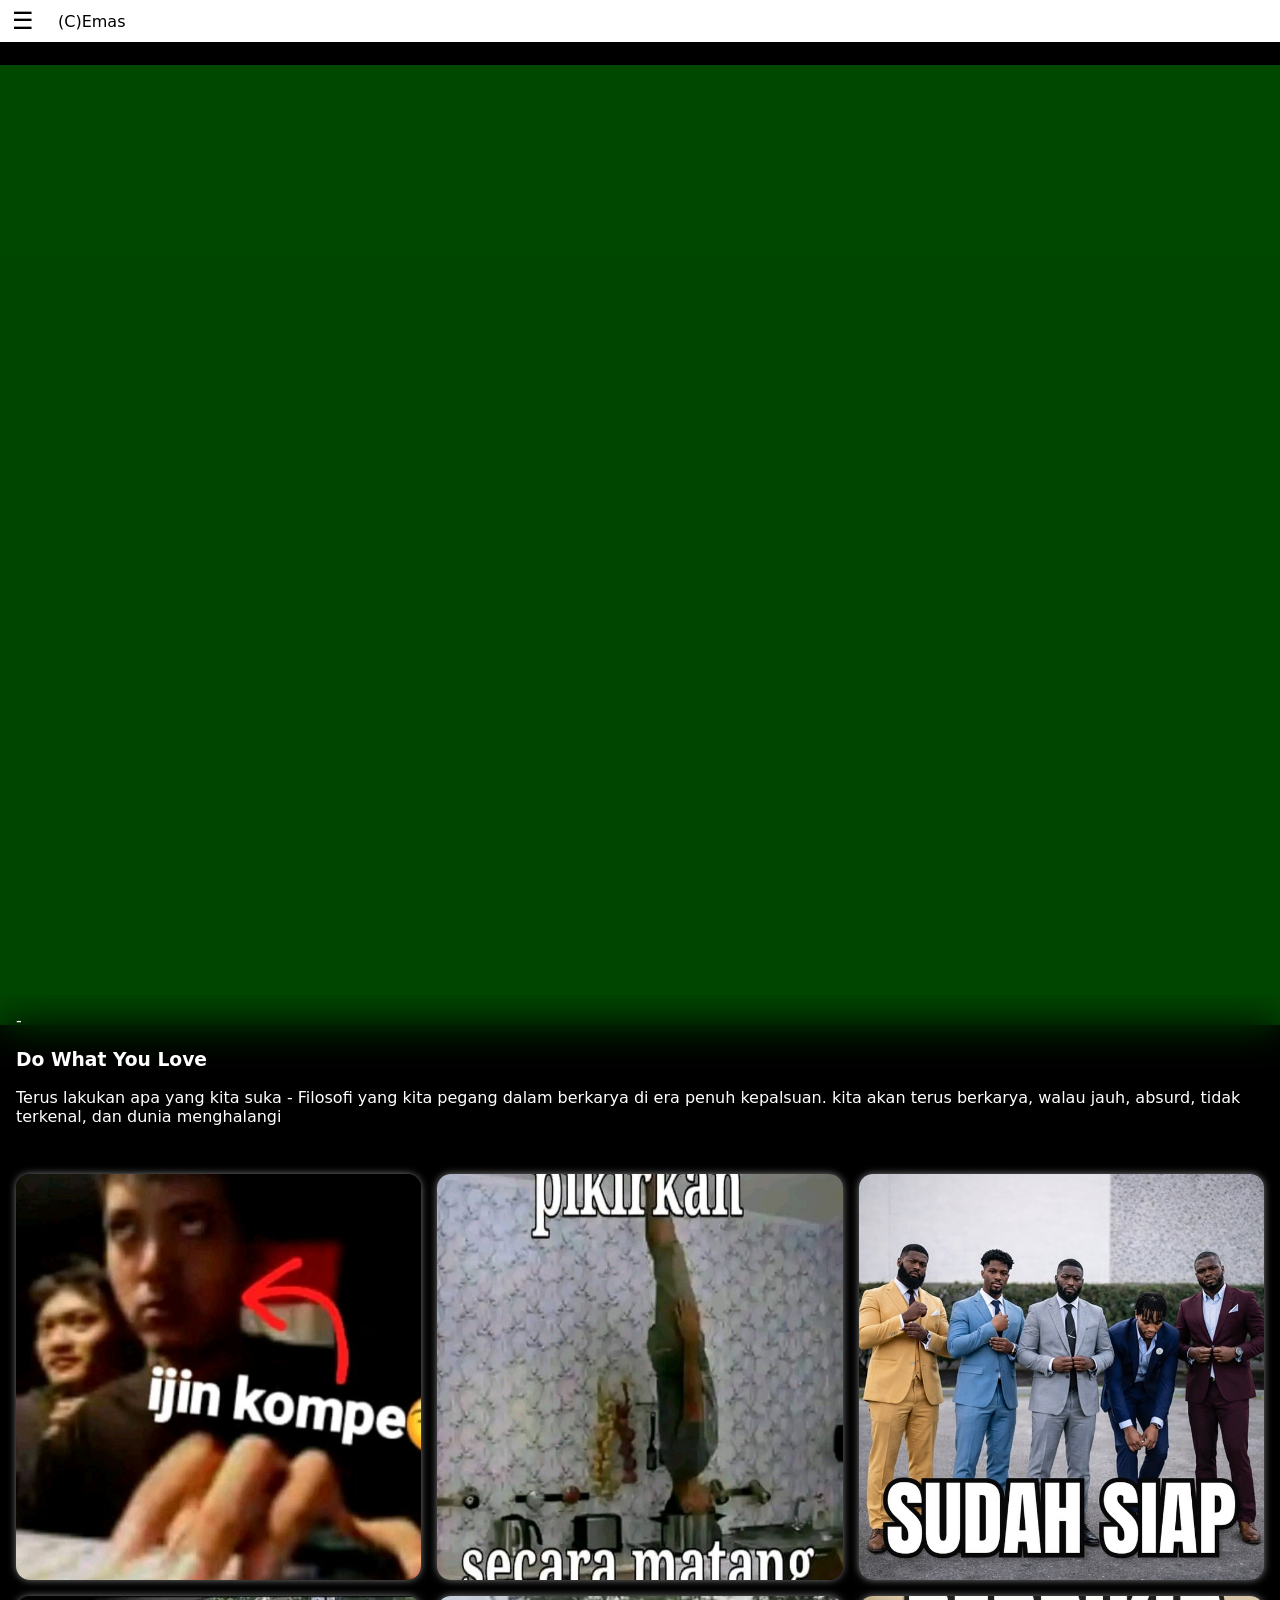
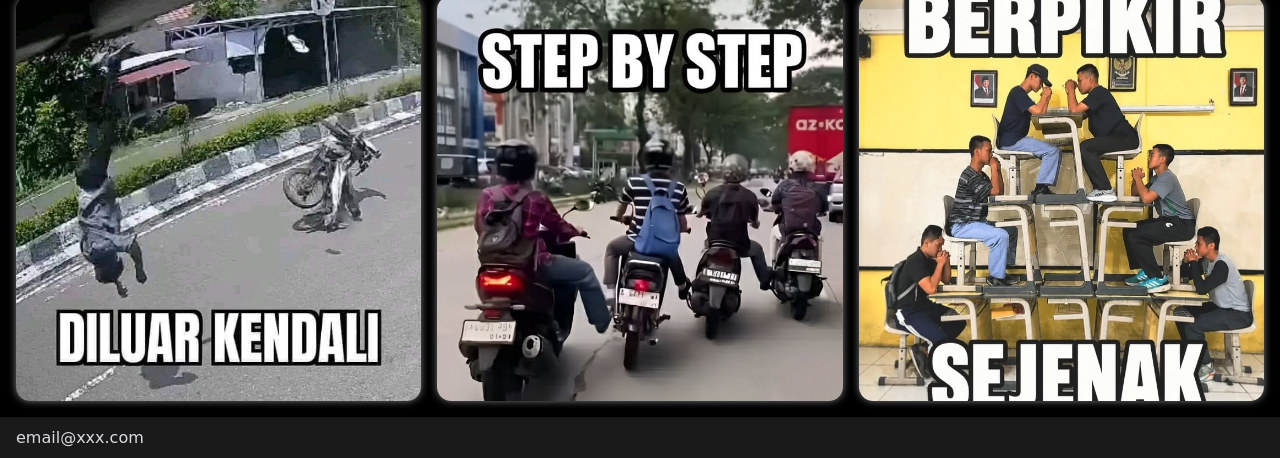
<file: index.html>
<!DOCTYPE html>
<html>

<head>
  <link rel="stylesheet" href="/css/style.css"
  <title>Web Porto Cemas</title>
</head>

<body>
  <!-- <div>navbar</div> -->
  <header class="navbar">
    <button class="menubtn" id="menubtn">☰</button>
    <a class="title" href="index.html">
      (C)Emas
    </a>
    <nav class="menu" id="menu">
      <a>
         
      </a>
      <a href="/html/crews.html">
        Crews
      </a>
      <a href="/html/works.html">
        Works
      </a>
      <a href="/html/contacts.html">
        Contacts
      </a>
    </nav>
  </header>
  <!-- <div>navbar end</div> -->
  
  <!-- <div>content 1</div> -->
  <section class="impression">
    </canvas>
    <video src="/asset/tv1.mp4" autoplay
    muted loop/>
    <div class="tagline">
      <h1>
        amba
      </h1>
      <p>
        tukam
      </p>
    </div>
  </section>
  <!-- <div>content 1 end</div> -->
  
  <!-- <div>description 1</div> -->
  <section class="deskripsi">
    <div class="hori">-</div>
    <div class="teksdesk">
      <h3 class="filosofi">
        Do What You Love
      </h5>
      <p class="deskfilo">
        Terus lakukan apa yang kita suka - Filosofi yang kita pegang dalam berkarya di era penuh kepalsuan. kita akan terus berkarya, walau jauh, absurd, tidak terkenal, dan dunia menghalangi
      </p>
    </div>
  </section>
  <!-- <div>description 1 end</div> -->
  
  <!-- <div>display</div> -->
  <section class="grid" id="display">
    <a class="card" href="#">
      <img src="/asset/t1.jpg" alt="t1" />
      <span class="deskproj">
        Akuh mau kompe dulu yah
      </span>
    </a>
    <a class="card" href="#">
      <img src="/asset/t2.jpg" alt="t2" />
      <span class="deskproj">
        kalo ngoding dipikir mas
      </span>
    </a>
    <a class="card" href="#">
      <img src="/asset/t3.jpg" alt="t3" />
      <span class="deskproj">
        are you ready to lose?
      </span>
    </a>
    <a class="card" href="#">
      <img src="/asset/t4.jpg" alt="t4" />
      <span class="deskproj">
        mboh wes, wes tepar aku
      </span>
    </a>
    <a class="card" href="#">
      <img src="/asset/t5.jpg" alt="t5" />
      <span class="deskproj">
        ga ada step step an jir, imajinasi bermain disini
      </span>
    </a>
    <a class="card" href="#">
     <img src="/asset/t6.jpg" alt="t6" />
     <span class="deskproj">
       ngopi sek ra mas?
     </span>
    </a>
  </section>
  <!-- <div>display end</div> -->
  
  <!-- <div>footer</div> -->
  <footer id="email">
    email@xxx.com
  </footer>
  <!-- <div>footer end</div> -->
  
  <script src="/js/data.js" />
</body>

</html>
</file>
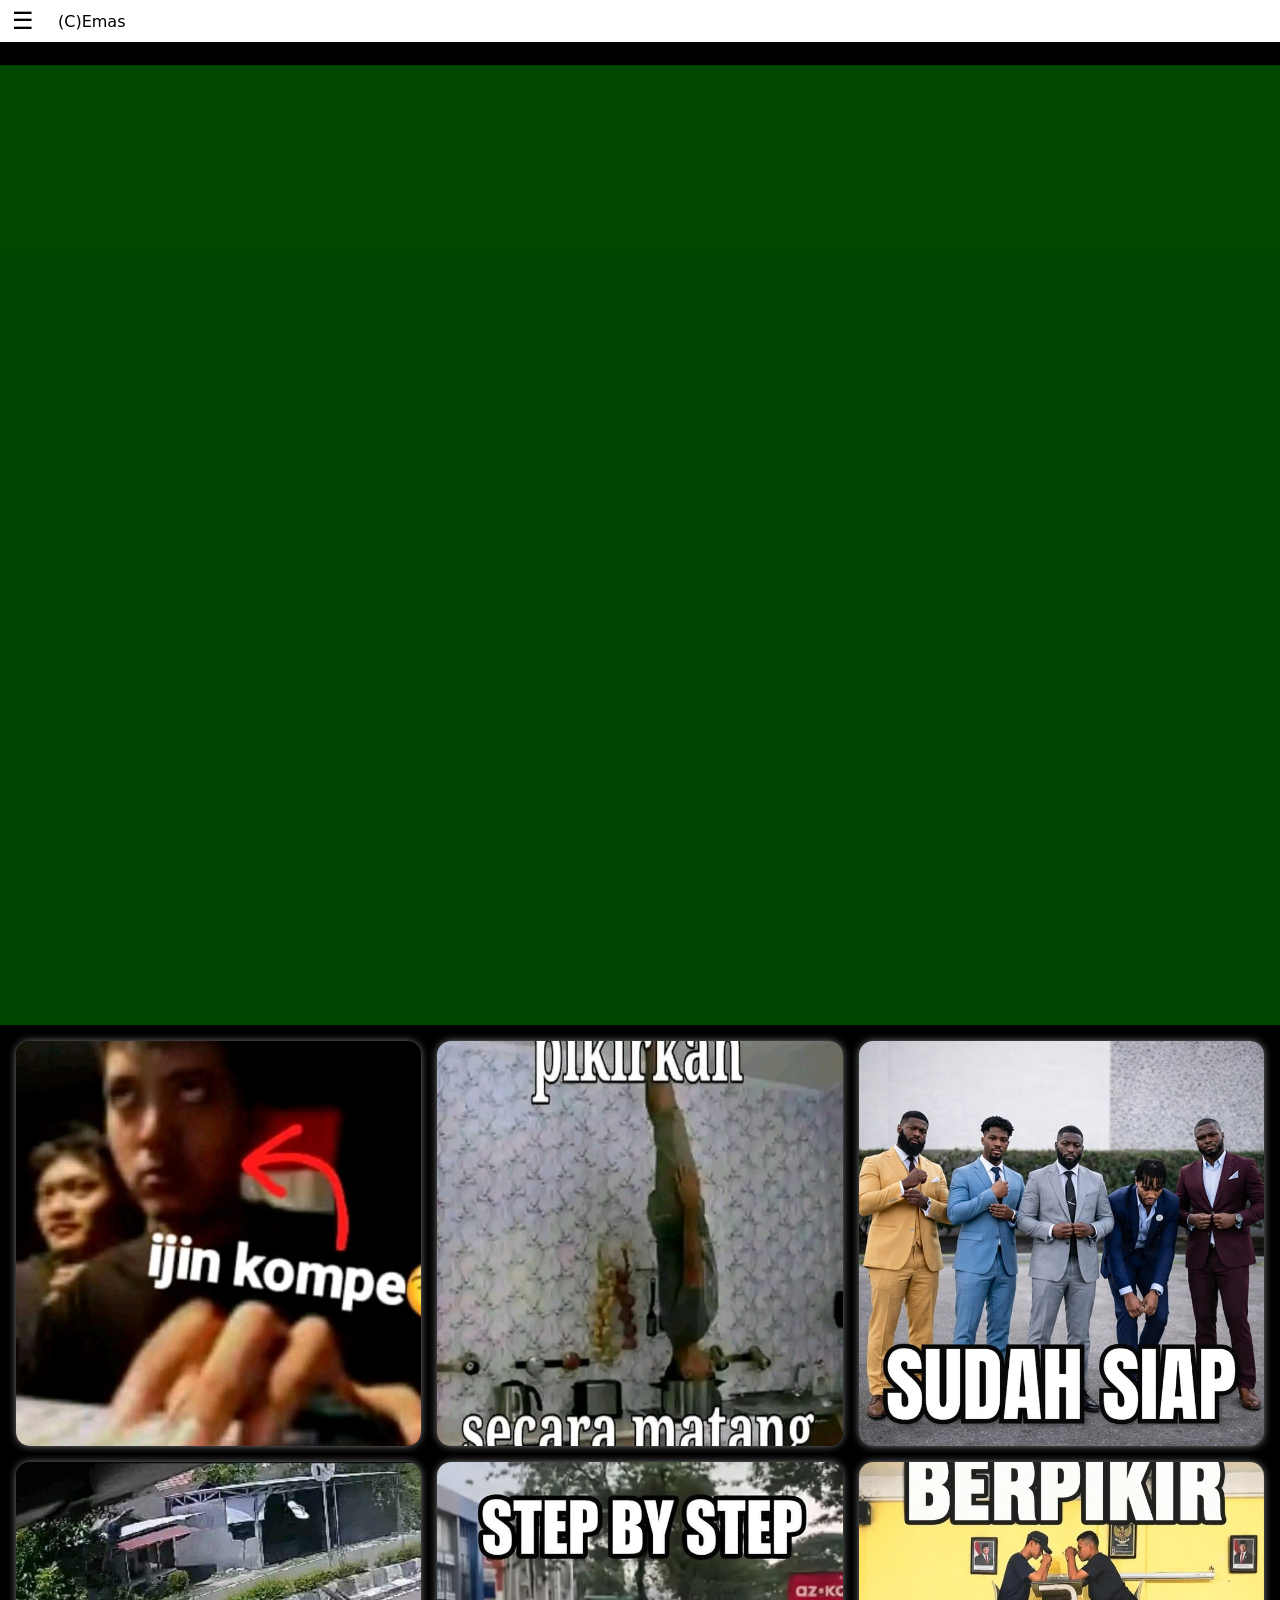
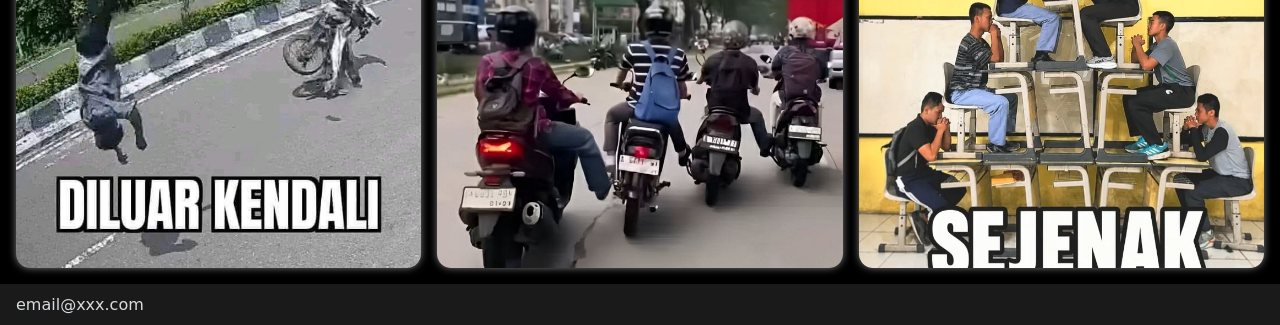
<file: html/contacts.html>
<!DOCTYPE html>
<html>

<head>
  <link rel="stylesheet" href="/css/style.css"
  <title>Web Porto Cemas</title>
</head>

<body>
  <!-- <div>navbar</div> -->
  <header class="navbar">
    <button class="menubtn" id="menubtn">☰</button>
      (C)Emas
    </a>
    <nav class="menu" id="menu">
      <a href="/html/crews.html">
        Crews
      </a>
      <a href="/html/works.html">
        Works
      </a>
      <a href="/html/contacts.html">
        Contacts
      </a>
    </nav>
  </header>
  <!-- <div>navbar end</div> -->
  
  <!-- <div>content 1</div> -->
  <section class="impression">
    <video src="/asset/tv1.mp4" autoplay
    muted loop/>
    <div class="tagline">
      <h1>
        Contacts
      </h1>
      <p>
        page
      </p>
    </div>
  </section>
  <!-- <div>content 1 end</div> -->
  
  <!-- <div>content 2</div> -->
  <section class="grid" id="display">
    <a class="card" href="#">
      <img src="/asset/t1.jpg" alt="t1" />
    </a>
    <a class="card" href="#">
      <img src="/asset/t2.jpg" alt="t2" />
    </a>
    <a class="card" href="#">
      <img src="/asset/t3.jpg" alt="t3" />
    </a>
    <a class="card" href="#">
      <img src="/asset/t4.jpg" alt="t4" />
    </a>
    <a class="card" href="#">
      <img src="/asset/t5.jpg" alt="t5" />
    </a>
    <a class="card" href="#">
     <img src="/asset/t6.jpg" alt="t6" />
    </a>
  </section>
  <!-- <div>content 2 end</div> -->
  
  <!-- <div>footer</div> -->
  <footer id="email">
    email@xxx.com
  </footer>
  <!-- <div>footer end</div> -->
  
  <script src="/js/data.js" />
</body>

</html>
</file>
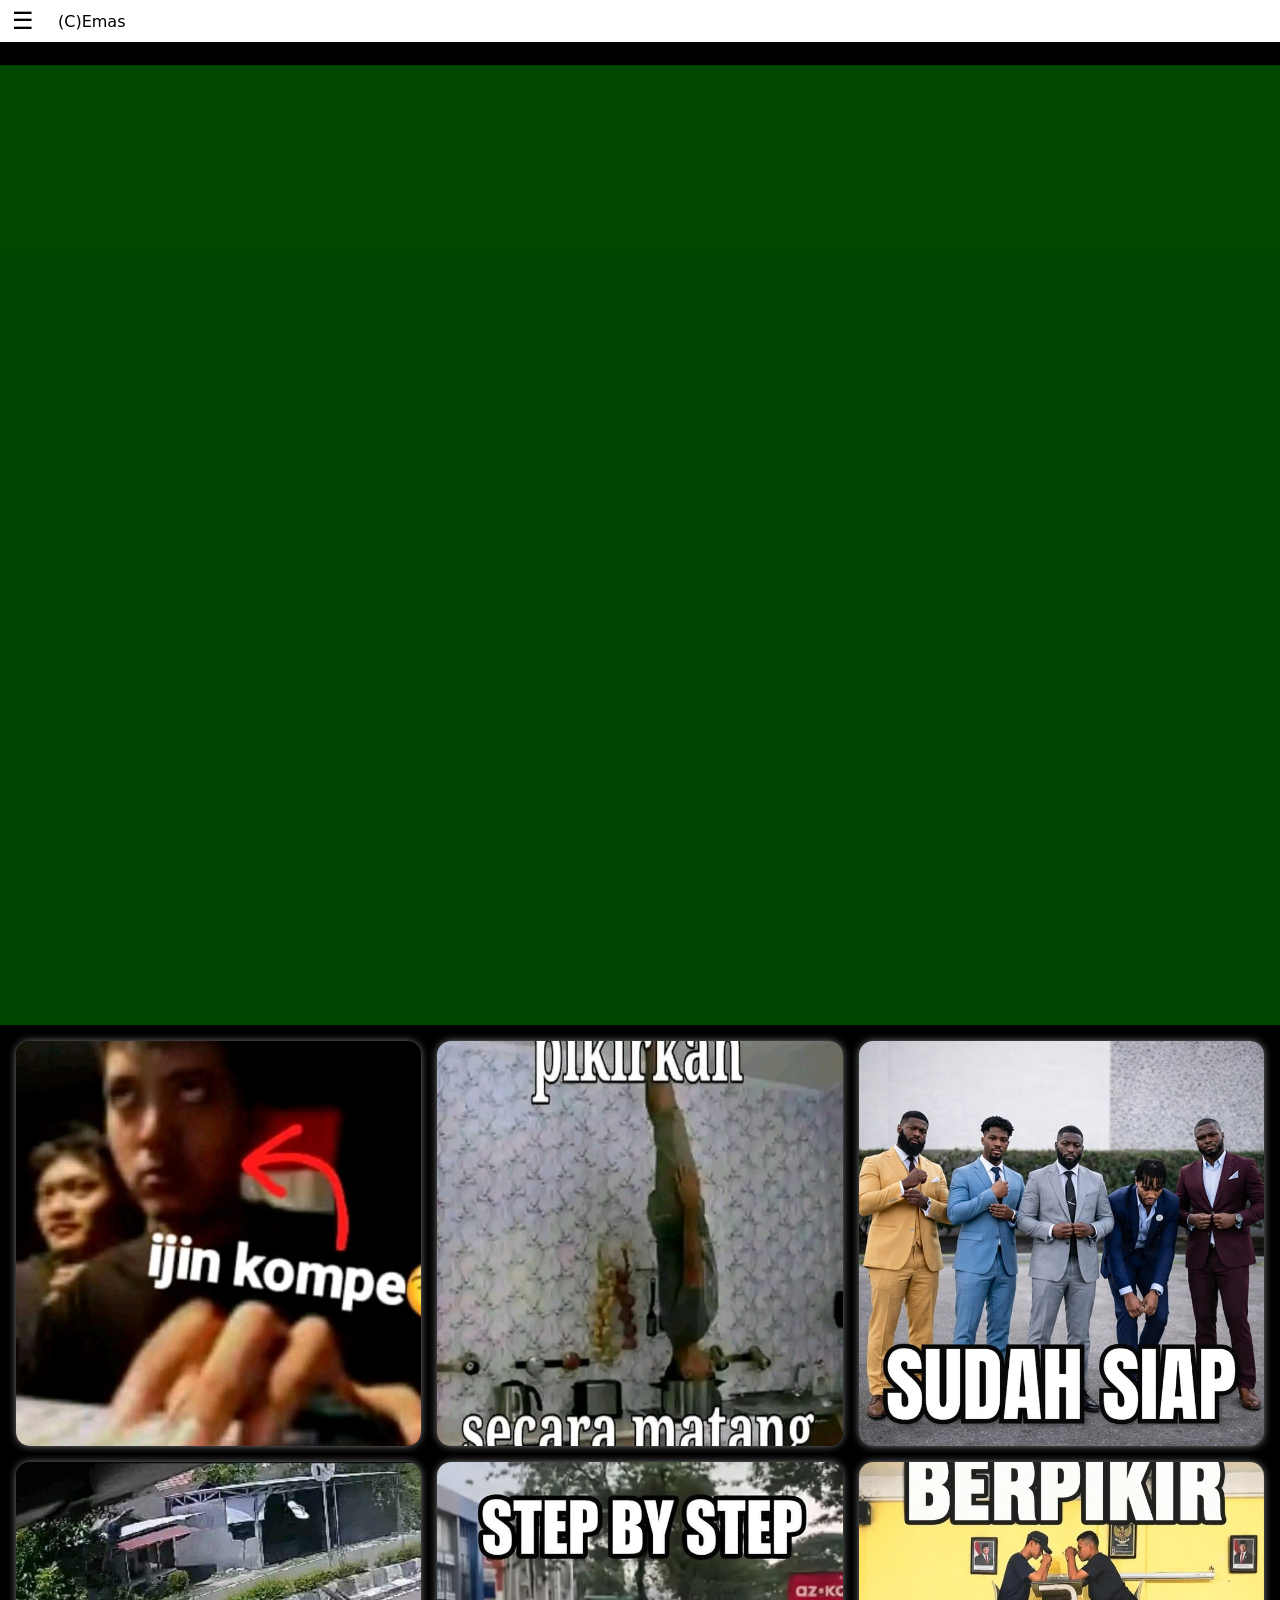
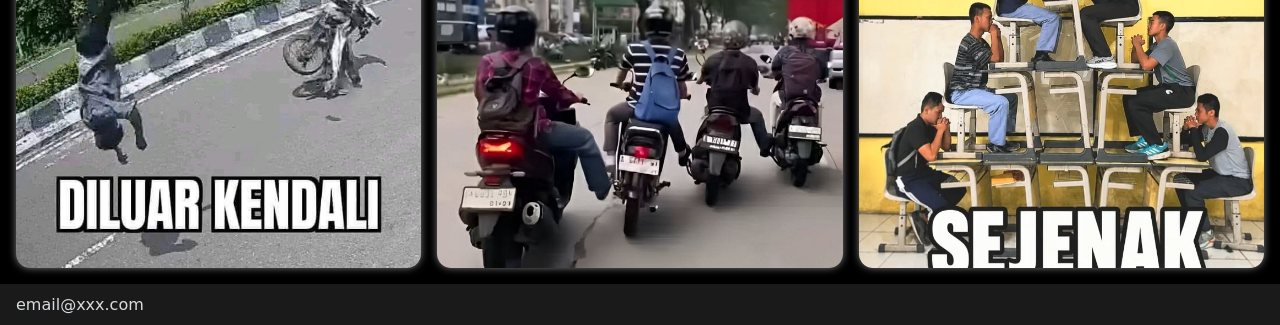
<file: html/crews.html>
<!DOCTYPE html>
<html>

<head>
  <link rel="stylesheet" href="/css/style.css"
  <title>Web Porto Cemas</title>
</head>

<body>
  <!-- <div>navbar</div> -->
  <header class="navbar">
    <button class="menubtn" id="menubtn">☰</button>
    <a class="title" href="/index.html">
      (C)Emas
    </a>
    <nav class="menu" id="menu">
      <a href="/html/crews.html">
        Crews
      </a>
      <a href="/html/works.html">
        Works
      </a>
      <a href="/html/contacts.html">
        Contacts
      </a>
    </nav>
  </header>
  <!-- <div>navbar end</div> -->
  
  <!-- <div>content 1</div> -->
  <section class="impression">
    <video src="/asset/tv1.mp4" autoplay
    muted loop/>
    <div class="tagline">
      <h1>
        Crews
      </h1>
      <p>
        page
      </p>
    </div>
  </section>
  <!-- <div>content 1 end</div> -->
  
  <!-- <div>content 2</div> -->
  <section class="grid" id="display">
    <a class="card" href="#">
      <img src="/asset/t1.jpg" alt="t1" />
    </a>
    <a class="card" href="#">
      <img src="/asset/t2.jpg" alt="t2" />
    </a>
    <a class="card" href="#">
      <img src="/asset/t3.jpg" alt="t3" />
    </a>
    <a class="card" href="#">
      <img src="/asset/t4.jpg" alt="t4" />
    </a>
    <a class="card" href="#">
      <img src="/asset/t5.jpg" alt="t5" />
    </a>
    <a class="card" href="#">
     <img src="/asset/t6.jpg" alt="t6" />
    </a>
  </section>
  <!-- <div>content 2 end</div> -->
  
  <!-- <div>footer</div> -->
  <footer id="email">
    email@xxx.com
  </footer>
  <!-- <div>footer end</div> -->
  
  <script src="/js/data.js" />
</body>

</html>
</file>
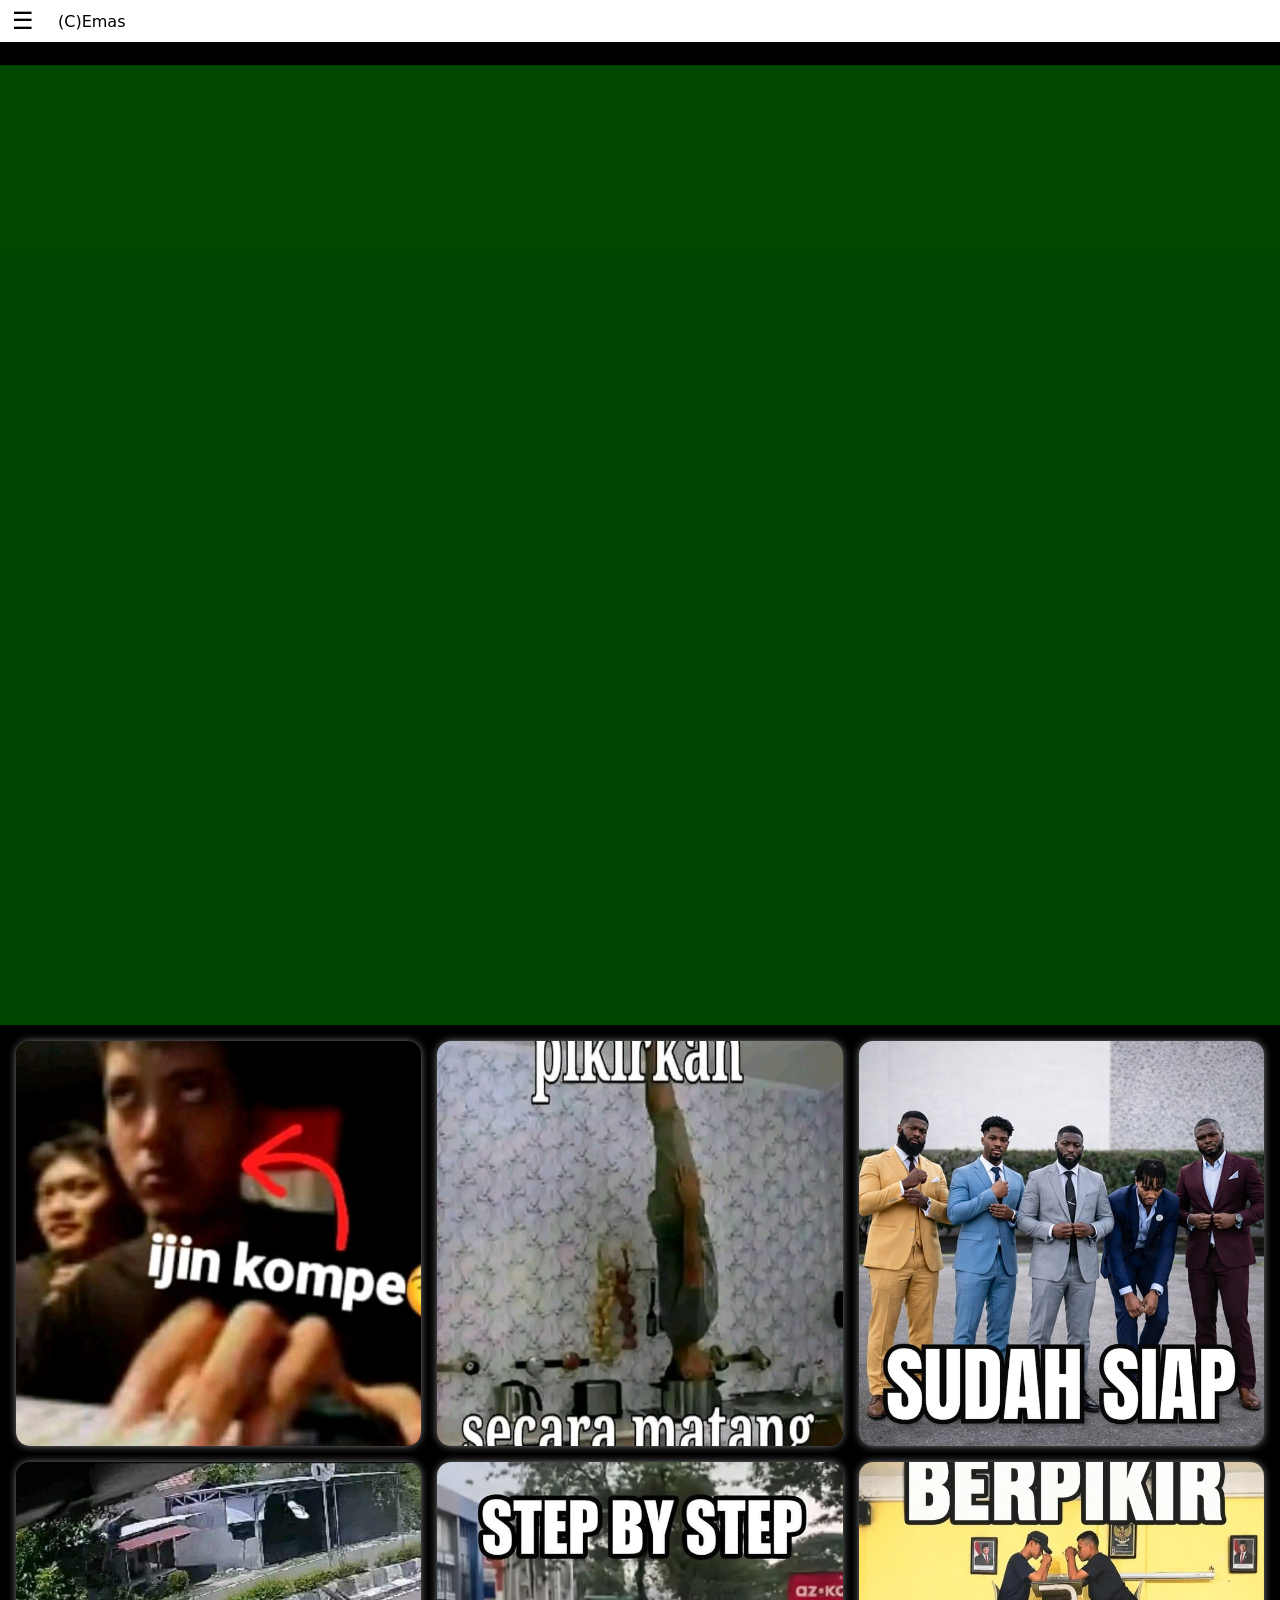
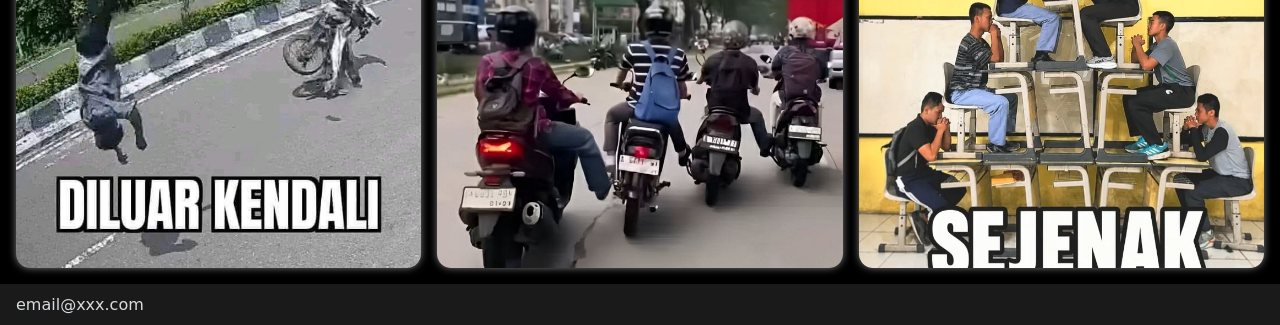
<file: html/works.html>
<!DOCTYPE html>
<html>

<head>
  <link rel="stylesheet" href="/css/style.css"
  <title>Web Porto Cemas</title>
</head>

<body>
  <!-- <div>navbar</div> -->
  <header class="navbar">
    <button class="menubtn" id="menubtn">☰</button>
    <a class="title" href="/index.html">
      (C)Emas
    </a>
    <nav class="menu" id="menu">
      <a href="/html/crews.html">
        Crews
      </a>
      <a href="/html/works.html">
        Works
      </a>
      <a href="/html/contacts.html">
        Contacts
      </a>
    </nav>
  </header>
  <!-- <div>navbar end</div> -->
  
  <!-- <div>content 1</div> -->
  <section class="impression">
    <video src="/asset/tv1.mp4" autoplay
    muted loop/>
    <div class="tagline">
      <h1>
        Works
      </h1>
      <p>
        page
      </p>
    </div>
  </section>
  <!-- <div>content 1 end</div> -->
  
  <!-- <div>content 2</div> -->
  <section class="grid" id="display">
    <a class="card" href="#">
      <img src="/asset/t1.jpg" alt="t1" />
    </a>
    <a class="card" href="#">
      <img src="/asset/t2.jpg" alt="t2" />
    </a>
    <a class="card" href="#">
      <img src="/asset/t3.jpg" alt="t3" />
    </a>
    <a class="card" href="#">
      <img src="/asset/t4.jpg" alt="t4" />
    </a>
    <a class="card" href="#">
      <img src="/asset/t5.jpg" alt="t5" />
    </a>
    <a class="card" href="#">
     <img src="/asset/t6.jpg" alt="t6" />
    </a>
  </section>
  <!-- <div>content 2 end</div> -->
  
  <!-- <div>footer</div> -->
  <footer id="email">
    email@xxx.com
  </footer>
  <!-- <div>footer end</div> -->
  
  <script src="/js/data.js" />
</body>

</html>
</file>
<file: css/style.css>
body {
  margin:0;
  font-family: system-ui, -apple-system, BlinkMacSystemFont, 'Segoe UI', Roboto, Oxygen, Ubuntu, Cantarell, 'Open Sans', 'Helvetica Neue', sans-serif ;
  background-color: black;
}
a {
  text-decoration: none;
  color: white;
  /*padding:6px 12px;*/
}

/*navbar*/
.navbar {
  position: fixed;
  top:0;
  left:0;
  right:0;
  z-index: 10;
  display:flex;
  /*flex-wrap: wrap;*/
  align-items: center;
  gap: 12px;
  padding:6px 0px;
  background: white;
  /*backdrop-filter: blur(8px);
  /*transition: .3s ease-in-out;*/
}
.navbar:before {
  content: "";
  position: absolute;
  inset: 0;
  z-index: -1;
  /*background: rgba(255, 255, 255, 0.25);*/
  backdrop-filter: blur(12px);
  -webkit-backdrop-filter: blur(12px);
}
.title {
  font: apple-system;
  color: black;
}
.menubtn {
  margin: 0px 6px;
  background: none;
  border:0;
  font-size:24px;
}
.menu {
  display:flex;
  position:absolute;
  top:75%;
  width:100%;
  z-index:-2;
  flex-direction: column;
  gap: 8px;
  background: rgba(0,0,0,0.45);
  backdrop-filter: blur(12px);
  border-radius: 12px;
  
  clip-path: inset(0 0 100% 0);
  visibility:hidden;
  transition: .2s ease-in-out,visibility .4s;
}
.menu.open {
  clip-path: inset(0);
  display:flex;
  visibility: visible;
}
.menu a {
  padding: 6px 12px;
}
/*navbar end*/


/*content 1*/
.impression {
  position:relative;
  background-color: green;
  margin-top: 46px;
  aspect-ratio: 4/3;
  overflow: hidden;
}
.impression video {
  position: absolute;
  inset: 0;
  width:100%;
  height: 100%;
  object-fit: cover;
}
.impression:after {
  content:"";
  position: absolute;
  inset: 0;
  z-index: 1;
  background: rgba(0,0,0,0.45)
}
.tagline {
  position: absolute;
  inset: 0;
  z-index: 2;
  display: flex;
  flex-direction: column;
  /*bottom: 20px;
  //left:16px;
  //right:16px;*/
  color: white;
  text-align: center;
  justify-content: center;
}
.glow {
  position:absolute; inset:0; width:100%; height:100%;
  transform:scale(1.3);
  filter:blur(40px) saturate(1.5);
  z-index:0;
}
/*content end*/


/*deskripsi + content 1 glow*/
.deskripsi {
  position:relative;
  z-index:2;
  margin-top: -30px;
  padding:16px;
  border-radius:24px 24px 0 0;
  color: white;
}
.deskripsi:before {
  content:"";
  position: absolute;
  inset: 0;
  z-index:-1;
  background:rgba(0,0,0,0);
  backdrop-filter:blur(20px);
  mask-image: linear-gradient(to bottom, black 100%, transparent 100%);
}
.deskfilo {
}
/*deskripsi + content 1 glow end*/


/*display*/
.grid {
  display: grid;
  grid-template-columns: repeat(2, 1fr);
  /*grid-auto-flow: rows;*/
  gap: 8px;
  padding: 6px;
  margin: 6px;
  /*outline: 2px solid green;*/
}
.card img {
  display: block;
  width:100%;
  aspect-ratio: 1;
  object-fit: cover;
  display: block;
  border-radius:14px;
  /*outline: 2px solid red;*/
}
.card {
  display: inline-block;
  position: relative;
  break-inside: avoid;
  z-index: 1;
  margin: 4px;
  border-radius:14px;
  /*outline: 2px solid yellow;*/
  box-shadow: 0 0 8px -1px rgba(255, 255, 255, .6);
}
/*.card:before {
  content:"";
  position: absolute;
  inset:2px;
  border-radius: 14px;
  z-index: -1;
  filter:blur(10px);
  background-image: var(--imgbg);
  background-size: cover;
  background-position: center;
  background-color: rgba(0,0,0,.45);
}*/
.deskproj {
  
  position: absolute;
  left:0;
  right:0;
  bottom:0;
  padding: 8px;
  color: white;
  z-index: 1;
  opacity: 0;
  transition: .3s;
  align-content: center;
}
.card:after {
  content: "";
  position: absolute;
  inset: 0;
  background: linear-gradient(to top, rgba(0,0,0,1), transparent 60%);
  opacity: 0;
  transition: .3s;
  border-radius: 14px;
}
.card.active{
}
.card.active:after,
.card.active .deskproj {opacity:1;}
@media (min-width: 700px) {
  .grid { grid-template-columns: repeat(3,1fr);} }
/*display end*/

footer {
  padding:11px 16px;
  text-align: left;
  background: #1A1A1A;
  color: #D8DCDF;
}
</file>
